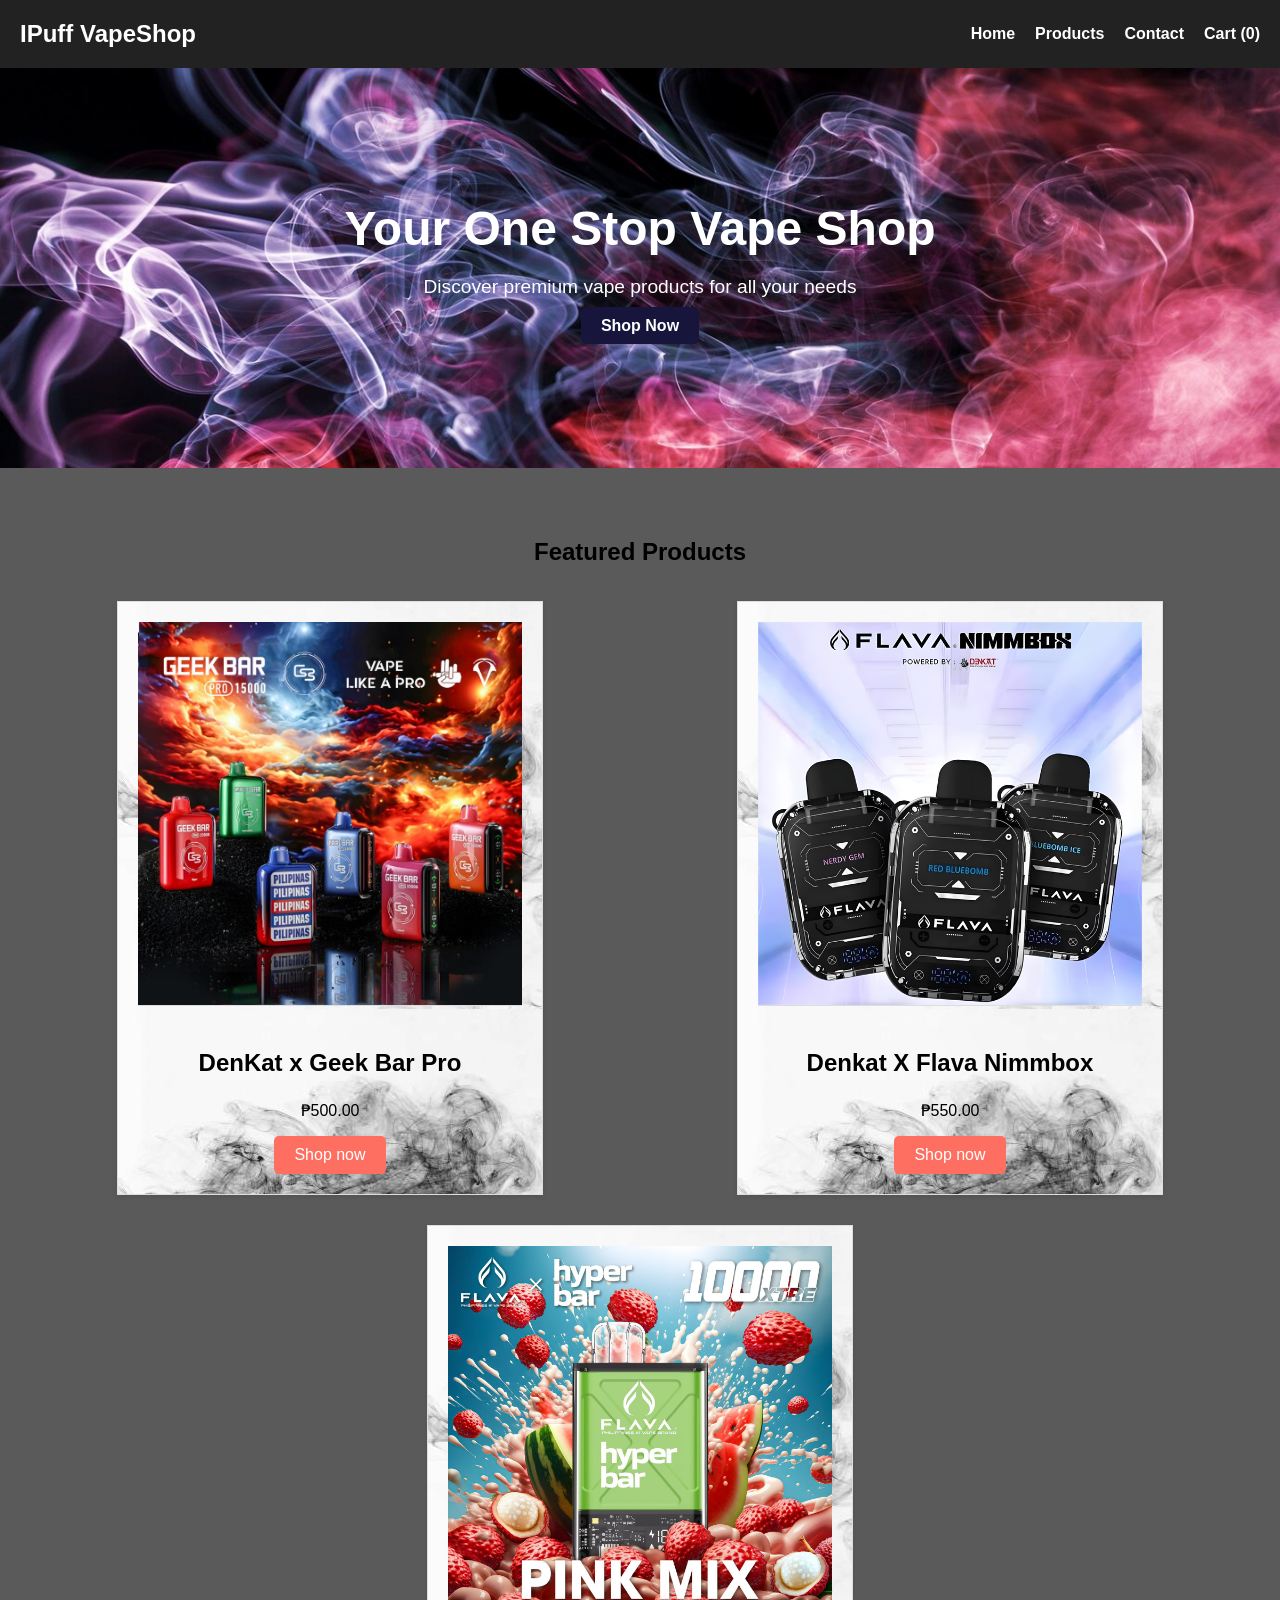
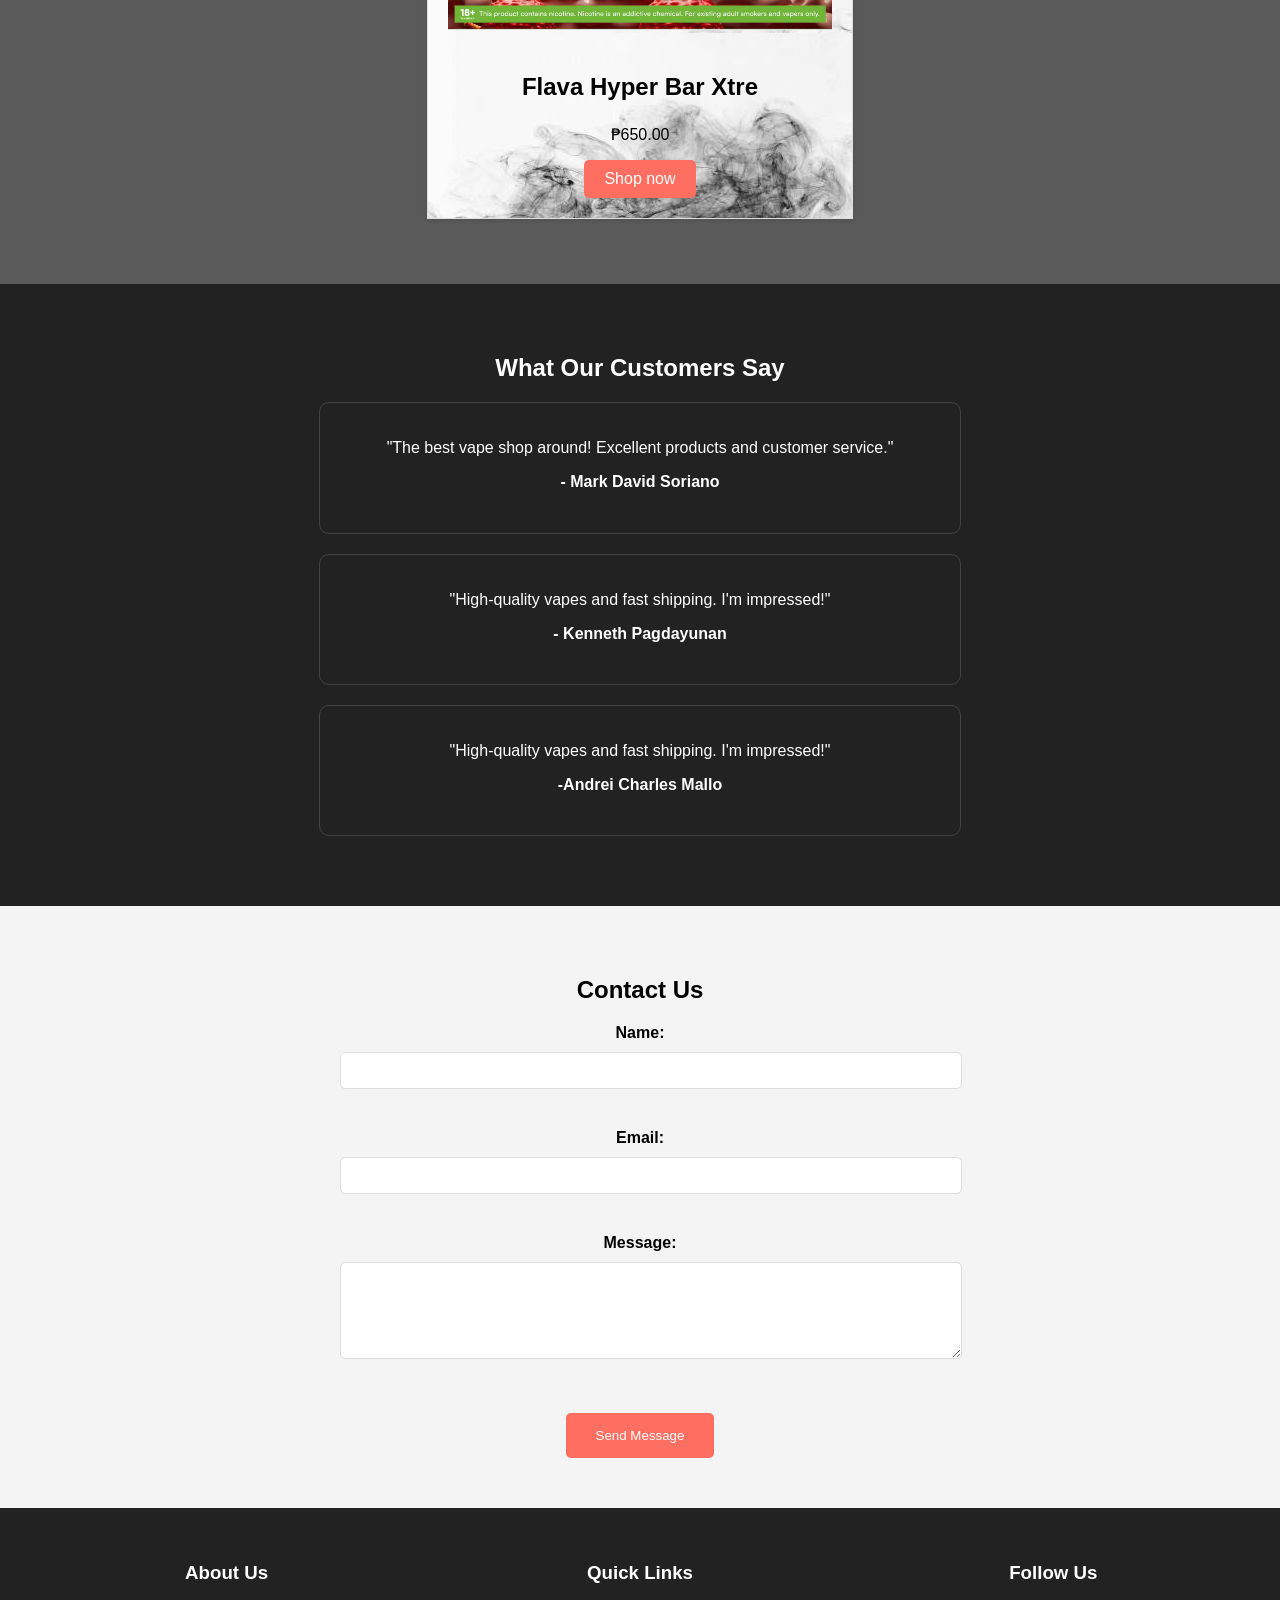
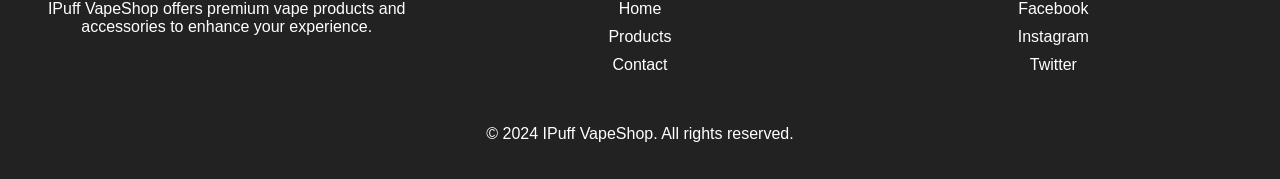
<file: index.html>
<!DOCTYPE html>
<html lang="en">
<head>
    <meta charset="UTF-8">
    <meta name="viewport" content="width=device-width, initial-scale=1.0">
    <meta name="description" content="Premium Vape Products and Accessories">
    <title>IPuff VapeShop</title>
    <link rel="stylesheet" href="styles.css">
</head>
<body>
    <header>
        <nav>
            <div class="logo">
                <h1>IPuff VapeShop</h1>
            </div>
            <ul class="nav-links">
                <li><a href="index.html">Home</a></li>
                <li><a href="Products.html">Products</a></li>
                <li><a href="contact.html">Contact</a></li>
                <li><a href="Cart.html">Cart (<span id="cart-count">0</span>)</a></li>
            </ul>
        </nav>
    </header>

    <!-- Home Section -->
    <section id="home" class="banner">
        <div class="banner-text">
            <h2>Your One Stop Vape Shop</h2>
            <p>Discover premium vape products for all your needs</p>
            <a href="Products.html" class="cta">Shop Now</a>
        </div>
    </section>

    <!-- Products Section -->
    <section id="products" class="products-section">
        <h2>Featured Products</h2>
        <div class="product-grid">
            <div class="product-item">
                <img src="products/DenKat x Geek Bar Pro 15k Disposable Vape.jpg" alt="DenKat x Geek Bar Pro">
                <h3>DenKat x Geek Bar Pro</h3>
                <p>₱500.00</p>
                <a href="Products.html" class="product-button">Shop now</a>
            </div>
            <div class="product-item">
                <img src="products/Denkat X Flava Nimmbox 10k Disposable Vape.png" alt="Denkat X Flava Nimmbox">
                <h3>Denkat X Flava Nimmbox</h3>
                <p>₱550.00</p>
                <a href="Products.html" class="product-button">Shop now</a>
            </div>
            <div class="product-item">
                <img src="products/Flava Hyper Bar Xtre 10000 Puffs Disposable Vape.jpg" alt="Flava Hyper Bar Xtre">
                <h3>Flava Hyper Bar Xtre</h3>
                <p>₱650.00</p>
                <a href="Products.html" class="product-button">Shop now</a>
            </div>
        </div>
    </section>

    <!-- Testimonials Section -->
    <section id="testimonials" class="testimonials-section">
        <h2>What Our Customers Say</h2>
        <div class="testimonial">
            <p>"The best vape shop around! Excellent products and customer service."</p>
            <h4>- Mark David Soriano</h4>
        </div>
        <div class="testimonial">
            <p>"High-quality vapes and fast shipping. I'm impressed!"</p>
            <h4>- Kenneth Pagdayunan</h4>
        </div>
        <div class="testimonial">
            <p>"High-quality vapes and fast shipping. I'm impressed!"</p>
            <h4>-Andrei Charles Mallo</h4>
        </div>
    </section>

    <!-- Contact Section -->
    <section id="contact" class="contact-section">
        <h2>Contact Us</h2>
        <form id="contactForm">
            <div class="form-group">
                <label for="name">Name:</label>
                <input type="text" id="name" name="name" required>
            </div>
            <div class="form-group">
                <label for="email">Email:</label>
                <input type="email" id="email" name="email" required>
            </div>
            <div class="form-group">
                <label for="message">Message:</label>
                <textarea id="message" name="message" rows="5" required></textarea>
            </div>
            <button type="submit" class="submit-button">Send Message</button>
        </form>
    </section>

    <!-- Footer -->
    <footer>
        <div class="footer-content">
            <div class="about">
                <h3>About Us</h3>
                <p>IPuff VapeShop offers premium vape products and accessories to enhance your experience.</p>
            </div>
            <div class="links">
                <h3>Quick Links</h3>
                <ul>
                    <li><a href="Index.html">Home</a></li>
                    <li><a href="Products.html">Products</a></li>
                    <li><a href="contact.html">Contact</a></li>
                </ul>
            </div>
            <div class="social">
                <h3>Follow Us</h3>
                <ul>
                    <li><a href="#">Facebook</a></li>
                    <li><a href="#">Instagram</a></li>
                    <li><a href="#">Twitter</a></li>
                </ul>
            </div>
        </div>
        <p>© 2024 IPuff VapeShop. All rights reserved.</p>
    </footer>

    <script src="cart.js"></script>
    <script src="app.js"></script>
</body>
</html>
</file>
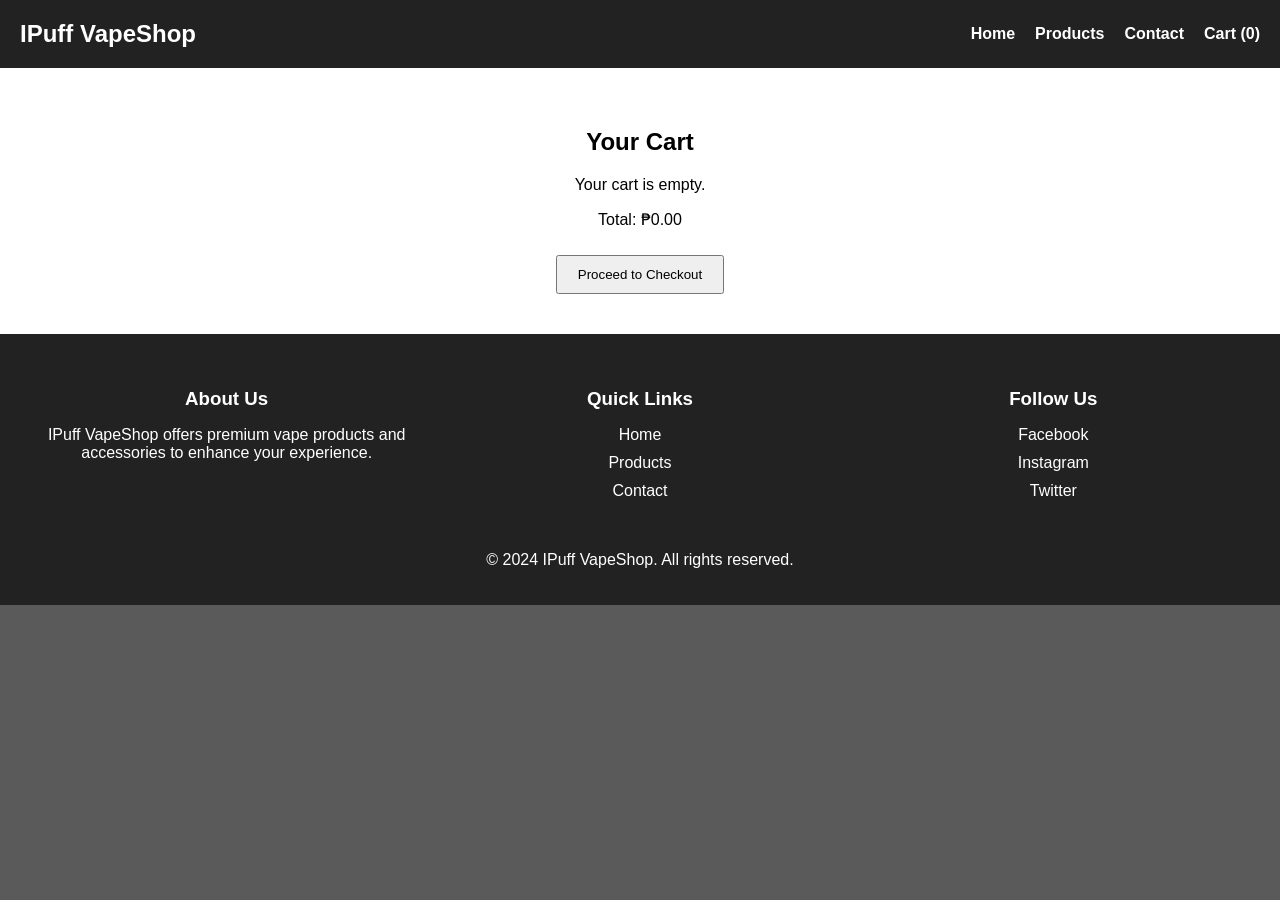
<file: Cart.html>
<!DOCTYPE html>
<html lang="en">
<head>
    <meta charset="UTF-8">
    <meta name="viewport" content="width=device-width, initial-scale=1.0">
    <meta name="description" content="Your Shopping Cart">
    <title>Your Cart - IPuff VapeShop</title>
    <link rel="stylesheet" href="styles.css"> <!-- Link to your CSS file -->
</head>
<body>
<header>
    <nav>
        <div class="logo">
            <h1>IPuff VapeShop</h1>
        </div>
        <ul class="nav-links">
            <li><a href="index.html">Home</a></li>
            <li><a href="Products.html">Products</a></li>
            <li><a href="contact.html">Contact</a></li>
            <li><a href="cart.html">Cart (<span id="cart-count">0</span>)</a></li>
        </ul>
    </nav>
</header>

<section id="cart" class="cart-section">
    <h2>Your Cart</h2>
    
    <!-- Updated container to display cart items -->
    <div id="cart-items"></div> 
    
    <p>Total: <span id="total-price">&#8369;0.00</span></p> <!-- &#8369; is the HTML entity for the Philippine Peso symbol -->
    
    <section class="checkout-section">
        <!-- Checkout Button -->
        <button id="checkout-button" onclick="checkout()">Proceed to Checkout</button>
    </section>
</section>

<!-- Confirmation Popup -->
<div id="confirmation-popup" class="confirmation-popup" style="display: none;">
    <div class="popup-content">
        <h3>Order Confirmation</h3>
        <p id="confirmation-message"></p>
        <button onclick="closeConfirmation()">Close</button>
    </div>
</div>

<!-- Footer -->
<footer>
    <div class="footer-content">
        <div class="about">
            <h3>About Us</h3>
            <p>IPuff VapeShop offers premium vape products and accessories to enhance your experience.</p>
        </div>
        <div class="links">
            <h3>Quick Links</h3>
            <ul>
                <li><a href="index.html">Home</a></li>
                <li><a href="Products.html">Products</a></li>
                <li><a href="contact.html">Contact</a></li>
            </ul>
        </div>
        <div class="social">
            <h3>Follow Us</h3>
            <ul>
                <li><a href="#">Facebook</a></li>
                <li><a href="#">Instagram</a></li>
                <li><a href="#">Twitter</a></li>
            </ul>
        </div>
    </div>
    <p>&copy; 2024 IPuff VapeShop. All rights reserved.</p>
</footer>

<!-- Scripts -->
<script src="app.js"></script>
<script src="cart.js"></script> <!-- Link to your cart.js for handling cart operations -->

</body>
</html>
</file>
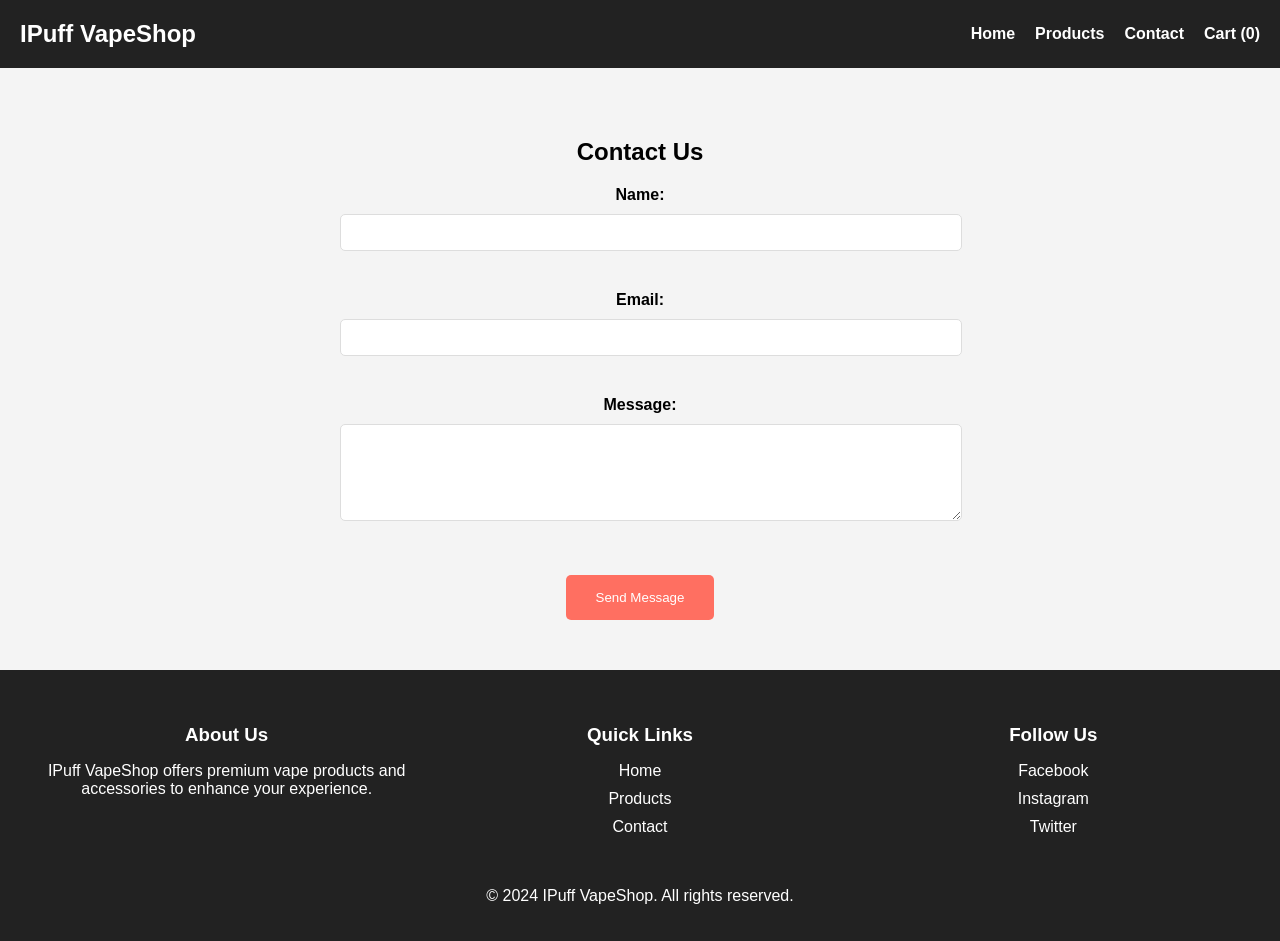
<file: contact.html>
<!DOCTYPE html>
<html lang="en">
<head>
    <meta charset="UTF-8">
    <meta name="viewport" content="width=device-width, initial-scale=1.0">
    <meta name="description" content="Premium Vape Products and Accessories">
    <title>IPuff VapeShop</title>
    <link rel="stylesheet" href="styles.css">
</head>
<body>
    <header>
    <nav>
        <div class="logo">
            <h1>IPuff VapeShop</h1>
        </div>
        <ul class="nav-links">
            <li><a href="index.html">Home</a></li>
            <li><a href="Products.html">Products</a></li>
            <li><a href="contact.html">Contact</a></li>
            <li><a href="Cart.html">Cart (<span id="cart-count">0</span>)</a></li>
        </ul>
    </nav>
</header>

 <!-- Contact Section -->
 <section id="contact" class="contact-section">
    <h2>Contact Us</h2>
    <form id="contactForm">
        <div class="form-group">
            <label for="name">Name:</label>
            <input type="text" id="name" name="name" required>
        </div>
        <div class="form-group">
            <label for="email">Email:</label>
            <input type="email" id="email" name="email" required>
        </div>
        <div class="form-group">
            <label for="message">Message:</label>
            <textarea id="message" name="message" rows="5" required></textarea>
        </div>
        <button type="submit" class="submit-button">Send Message</button>
    </form>
</section>

 <!-- Footer -->
 <footer>
    <div class="footer-content">
        <div class="about">
            <h3>About Us</h3>
            <p>IPuff VapeShop offers premium vape products and accessories to enhance your experience.</p>
        </div>
        <div class="links">
            <h3>Quick Links</h3>
            <ul>
                <li><a href="index.html">Home</a></li>
                <li><a href="Products.html">Products</a></li>
                <li><a href="contact.html">Contact</a></li>
            </ul>
        </div>
        <div class="social">
            <h3>Follow Us</h3>
            <ul>
                <li><a href="#">Facebook</a></li>
                <li><a href="#">Instagram</a></li>
                <li><a href="#">Twitter</a></li>
            </ul>
        </div>
    </div>
    <p>© 2024 IPuff VapeShop. All rights reserved.</p>
</footer>

<!-- Link to external JavaScript file -->
<script src="cart.js"></script>
<script src="app.js"></script>
</file>
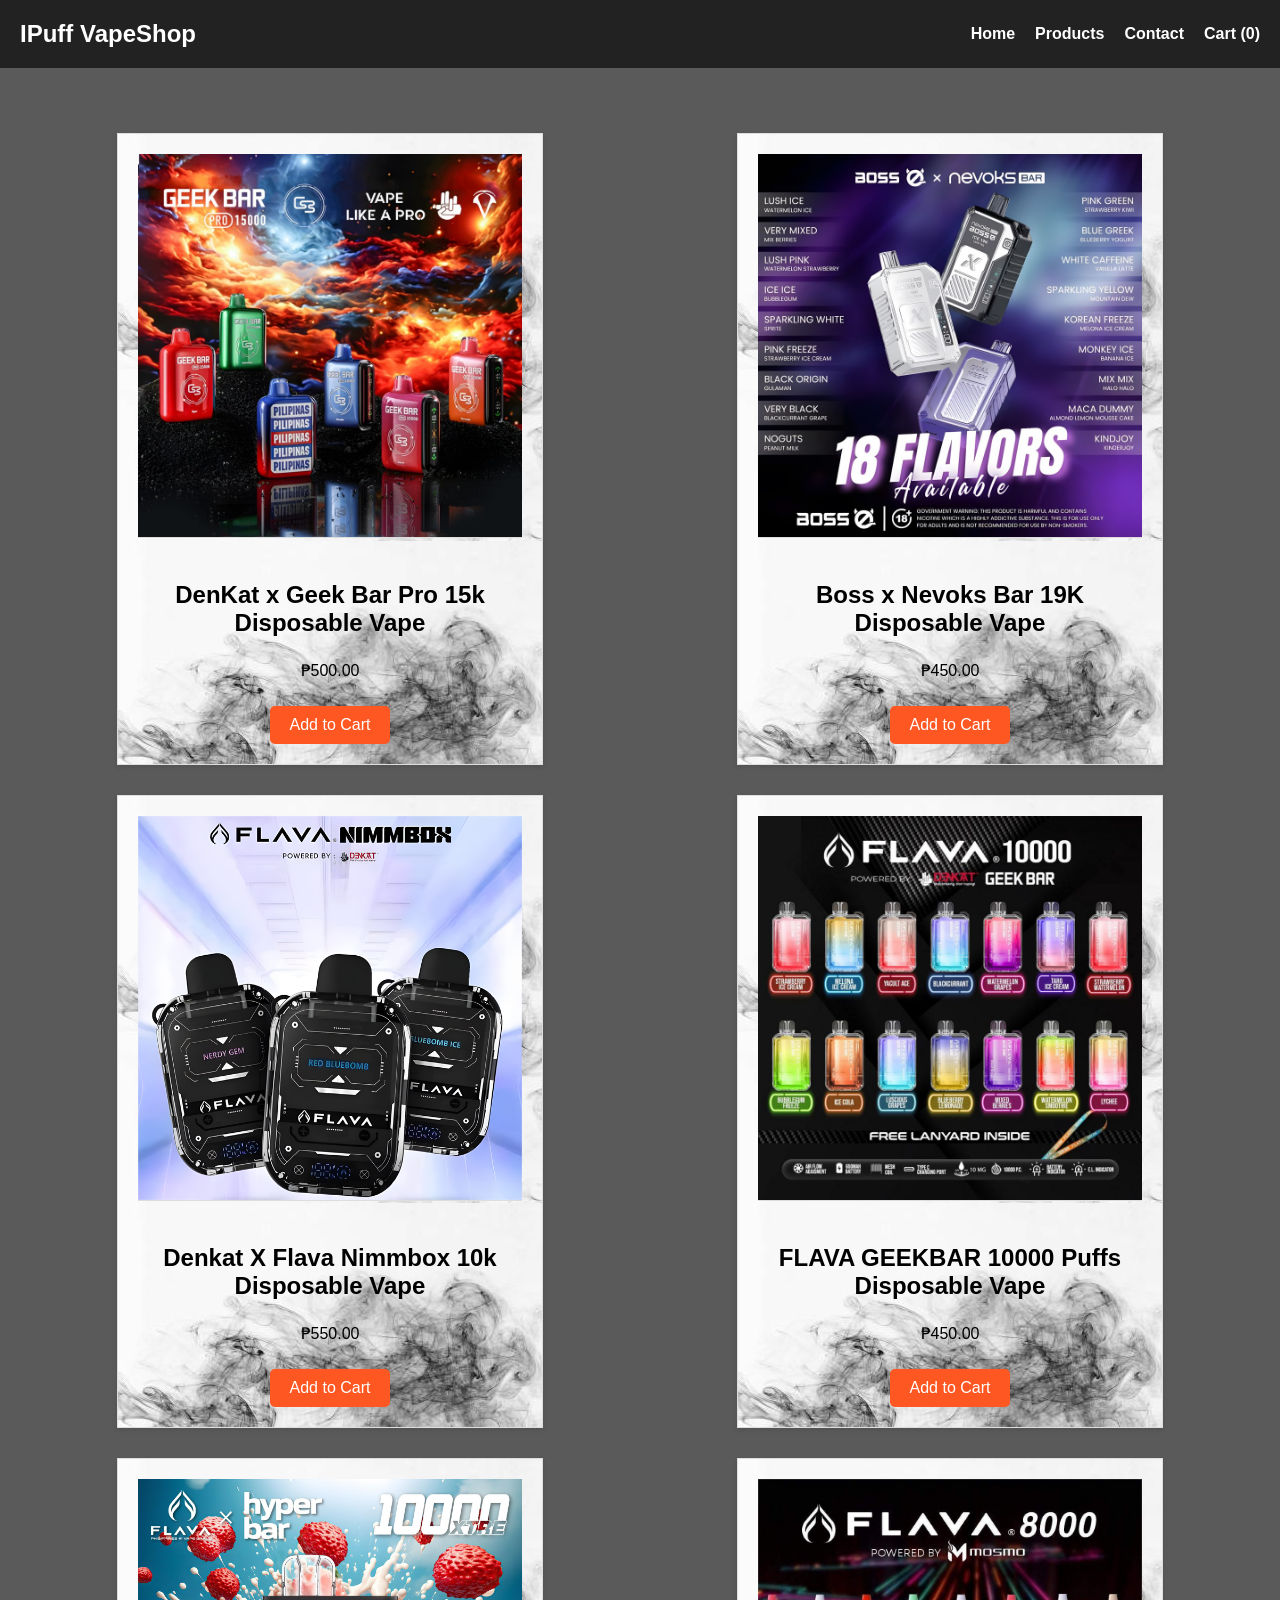
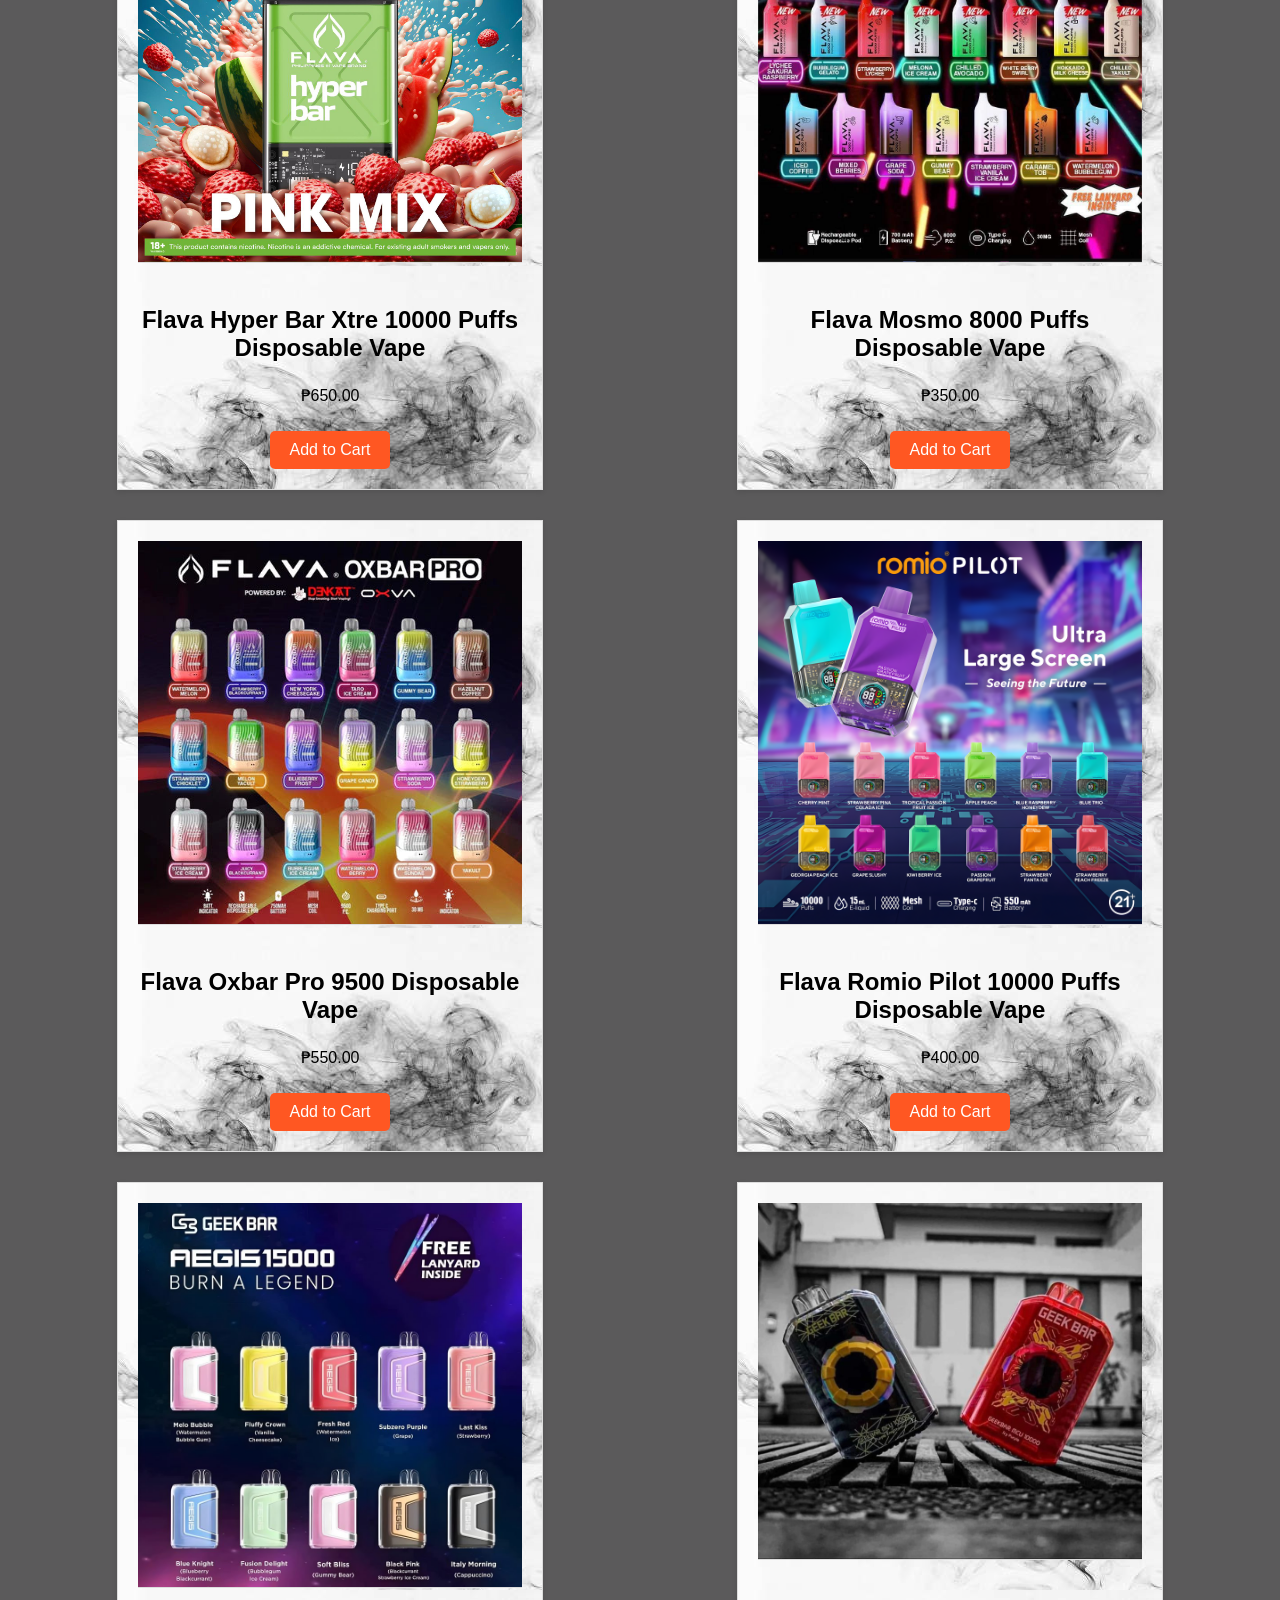
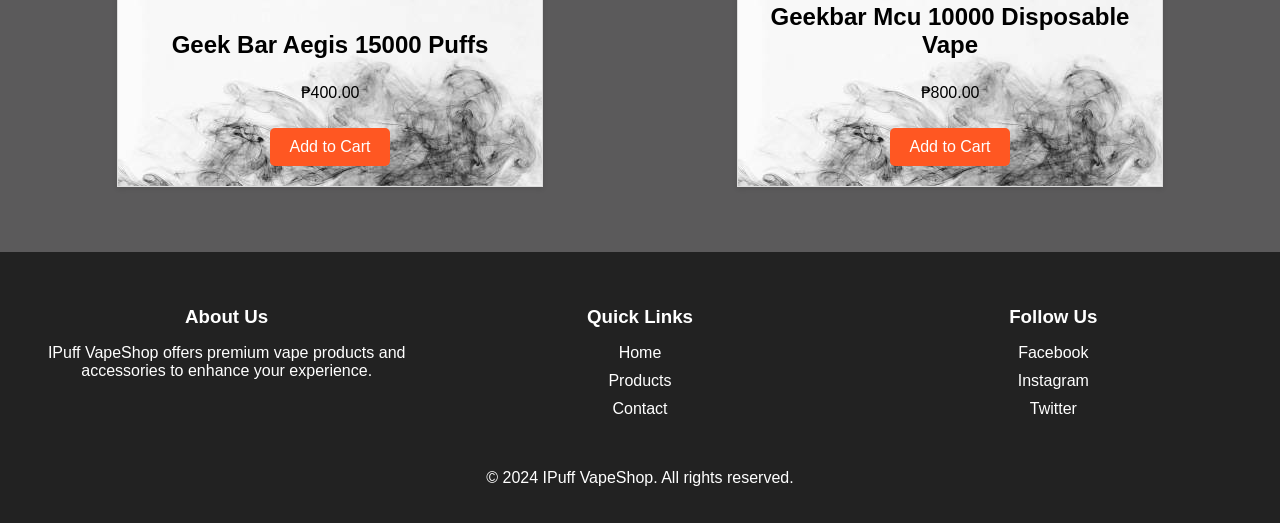
<file: Products.html>
<!DOCTYPE html>
<html lang="en">
<head>
    <meta charset="UTF-8">
    <meta name="viewport" content="width=device-width, initial-scale=1.0">
    <meta name="description" content="Premium Vape Products and Accessories">
    <title>Vape Store</title>
    <link rel="stylesheet" href="styles.css">
</head>
<body>
    <header>
        <nav>
            <div class="logo">
                <h1>IPuff VapeShop</h1>
            </div>
            <ul class="nav-links">
                <li><a href="index.html">Home</a></li>
                <li><a href="Products.html">Products</a></li>
                <li><a href="contact.html">Contact</a></li>
                <li><a href="cart.html">Cart (<span id="cart-count">0</span>)</a></li>
            </ul>
        </nav>
    </header>
    <section id="products" class="products-section">

        <!-- Product A -->
        <div class="product-item">
            <img src="products/DenKat x Geek Bar Pro 15k Disposable Vape.jpg" alt="DenKat x Geek Bar Pro">
            <h3>DenKat x Geek Bar Pro 15k Disposable Vape</h3>
            <p>₱500.00</p>
            <!-- Add to Cart button -->
            <button class="add-to-cart-button" data-name="DenKat x Geek Bar Pro 15k Disposable Vape" data-image="products/DenKat x Geek Bar Pro 15k Disposable Vape.jpg" data-price="500.00">Add to Cart</button>                    
        </div>

        <!-- Product B -->
        <div class="product-item">
            <img src="products/Boss x Nevoks Bar 19K Disposable Vape.jpg" alt="Boss x Nevoks Bar">
            <h3>Boss x Nevoks Bar 19K Disposable Vape</h3>
            <p>₱450.00</p>
            <!-- Add to Cart button -->
            <button class="add-to-cart-button" data-name="Boss x Nevoks Bar 19K Disposable Vape" data-image="products/Boss x Nevoks Bar 19K Disposable Vape.jpg" data-price="450.00">Add to Cart</button>                    
        </div>

    <!-- Product c -->
    <div class="product-item">
        <img src="products/Denkat X Flava Nimmbox 10k Disposable Vape.png" alt="Denkat X Flava Nimmbox">
        <h3>Denkat X Flava Nimmbox 10k Disposable Vape</h3>
        <p>₱550.00</p>
        <!-- Add to Cart button -->
        <button class="add-to-cart-button" data-name="Denkat X Flava Nimmbox 10k Disposable Vape" data-image="Denkat X Flava Nimmbox 10k Disposable Vape.png" data-price="550.00">Add to Cart</button>                    
    </div>

    <!-- Product D -->
    <div class="product-item">
        <img src="products/FLAVA GEEKBAR 10000 Puffs Disposable Vape.jpg" alt="FLAVA GEEKBAR">
        <h3>FLAVA GEEKBAR 10000 Puffs Disposable Vape</h3>
        <p>₱450.00</p>
        <!-- Add to Cart button -->
        <button class="add-to-cart-button" data-name="FLAVA GEEKBAR 10000 Puffs Disposable" data-image="products/FLAVA GEEKBAR 10000 Puffs Disposable Vape.jpg" data-price="450.00">Add to Cart</button>                    
    </div>

    <!-- Product E -->
    <div class="product-item">
        <img src="products/Flava Hyper Bar Xtre 10000 Puffs Disposable Vape.jpg" alt="Flava Hyper Bar Xtre">
        <h3>Flava Hyper Bar Xtre 10000 Puffs Disposable Vape</h3>
        <p>₱650.00</p>
        <!-- Add to Cart button -->
        <button class="add-to-cart-button" data-name="Flava Hyper Bar Xtre" data-image="products/Flava Hyper Bar Xtre 10000 Puffs Disposable vape.jpeg" data-price="650.00">Add to Cart</button>                    
    </div>

     <!-- Product F -->
     <div class="product-item">
        <img src="products/Flava Mosmo 8000 Puffs Disposable Vape.jpg" alt="Flava Mosmo">
        <h3>Flava Mosmo 8000 Puffs Disposable Vape</h3>
        <p>₱350.00</p>
        <!-- Add to Cart button -->
        <button class="add-to-cart-button" data-name="Flava Mosmo" data-image="products/Flava Mosmo 8000 Puffs Disposable Vape.jpeg" data-price="350.00">Add to Cart</button> 
     </div>

      <!-- Product G -->
      <div class="product-item">
        <img src="products/Flava Oxbar Pro 9500 Disposable Vape.jpg" alt="Flava Oxbar Pro">
        <h3>Flava Oxbar Pro 9500 Disposable Vape</h3>
        <p>₱550.00</p>
        <!-- Add to Cart button -->
        <button class="add-to-cart-button" data-name="Flava Oxbar Pro" data-image="products/Flava Oxbar Pro 9500 Disposable Vape.jpg" data-price="550.00">Add to Cart</button>                    
    </div>

        <!-- Product H -->
        <div class="product-item">
            <img src="products/Flava Romio Pilot 10000 Puffs Disposable Vape.png" alt="Flava Romio Pilot">
            <h3>Flava Romio Pilot 10000 Puffs Disposable Vape</h3>
            <p>₱400.00</p>
            <!-- Add to Cart button -->
            <button class="add-to-cart-button" data-name="Flava Romio Pilot" data-image="products/Flava Romio Pilot 10000 Puffs Disposable Vape.png" data-price="400.00">Add to Cart</button>                    
        </div>
         <!-- Product I -->
         <div class="product-item">
            <img src="products/Geek Bar Aegis 15000 Puffs.jpg" alt="Geek Bar Aegis">
            <h3>Geek Bar Aegis 15000 Puffs</h3>
            <p>₱400.00</p>
            <!-- Add to Cart button -->
            <button class="add-to-cart-button" data-name="Geek Bar Aegis" data-image="products/Geek Bar Aegis 15000 Puffse.jpg" data-price="400.00">Add to Cart</button>                    
        </div>
    </div>
    <!-- Product J-->
    <div class="product-item">
       <img src="products/Geekbar Mcu 10000 Disposable Vape.jpg" alt="Geekbar Mcu">
       <h3>Geekbar Mcu 10000 Disposable Vape</h3>
       <p>₱800.00</p>
       <!-- Add to Cart button -->
       <button class="add-to-cart-button" data-name="Geek Bar Aegis" data-image="products/Geekbar Mcu 10000 Disposable Vape.jpg" data-price="800.00">Add to Cart</button>                    
   </div>
    <!-- Additional products can be added similarly -->
</section>

<!-- Popup Notification (hidden by default) -->
<div id="popup-notification" class="popup-notification"></div>

    <!-- Footer -->
    <footer>
        <div class="footer-content">
            <div class="about">
                <h3>About Us</h3>
                <p>IPuff VapeShop offers premium vape products and accessories to enhance your experience.</p>
            </div>
            <div class="links">
                <h3>Quick Links</h3>
                <ul>
                    <li><a href="index.html">Home</a></li>
                    <li><a href="Products.html">Products</a></li>
                    <li><a href="contact.html">Contact</a></li>
                </ul>
            </div>
            <div class="social">
                <h3>Follow Us</h3>
                <ul>
                    <li><a href="#">Facebook</a></li>
                    <li><a href="#">Instagram</a></li>
                    <li><a href="#">Twitter</a></li>
                </ul>
            </div>
        </div>
        <p>© 2024 IPuff VapeShop. All rights reserved.</p>
    </footer>

    <!-- Link to your JavaScript file -->
    <script src="cart.js"></script>
    <script src="app.js"></script> 
    
</body>
</html>
</file>
<file: styles.css>
/* General Styles */
body {
    font-family: Arial, sans-serif;
    margin: 0;
    padding: 0;
    background-color: #5b5a5b;
    color: #000000;
}

header {
    background-color: #222;
    padding: 20px;
    color: white;
}

header .logo h1 {
    margin: 0;
}

nav {
    display: flex;
    justify-content: space-between;
    align-items: center;
}

nav .nav-links {
    list-style: none;
    margin: 0;
    padding: 0;
    display: flex;
}

nav .nav-links li {
    margin-left: 20px;
}

nav .nav-links a {
    color: white;
    text-decoration: none;
    font-weight: bold;
}

.banner {
    background-image: url('smoke.jpg');
    background-size: cover;
    height: 400px;
    display: flex;
    justify-content: center;
    align-items: center;
    color: white;
    text-align: center;
}

.banner-text h2 {
    font-size: 3em;
    margin: 0;
}

.banner-text p {
    font-size: 1.2em;
}

.cta {
    background-color: #17153B;
    color: white;
    padding: 10px 20px;
    text-decoration: none;
    font-weight: bold;
    border-radius: 5px;
}

.products-section {
    padding: 40px;
    background-color: #ffffff;
    text-align: center;
}

.product-grid {
    display: flex;
    justify-content: space-around;
    flex-wrap: wrap;
}
.section {
    display: block;
    unicode-bidi: isolate;
}

.product {
    background-color: #fefcff;
    padding: 20px;
    margin: 10px;
    width: 30%;
    border: 1px solid #5b5a5b;
}

.product img {
    width: 100%;
    height: auto;
}

.product h3 {
    font-size: 1.5em;
    margin: 10px 0;
}

.buy-now {
    background-color: #000000;
    color: white;
    padding: 10px;
    border: none;
    cursor: pointer;
    border-radius: 5px;
}

.contact-section {
    padding: 40px;
    background-color: #f4f4f4;
    text-align: center;
}

form {
    max-width: 600px;
    margin: 0 auto;
}

form label {
    display: block;
    margin: 10px 0 5px;
}

form input, form textarea {
    width: 100%;
    padding: 10px;
    margin-bottom: 20px;
    border: 1px solid #ddd;
}

.submit-btn {
    background-color: #333;
    color: white;
    padding: 10px 20px;
    border: none;
    cursor: pointer;
    border-radius: 5px;
}

footer {
    text-align: center;
    padding: 20px;
    background-color: #222;
    color: white;
}
/* Cart styles */
.cart-section {
    padding: 40px;
    background-color: white;
    text-align: center;
}

.cart-item {
    border-bottom: 1px solid #ddd;
    padding: 10px 0;
}

.cart-item h4 {
    margin: 0;
}

.cart-item p {
    margin: 5px 0;
}

.remove-from-cart {
    background-color: #000000;
    color: white;
    padding: 5px 10px;
    border: none;
    cursor: pointer;
    border-radius: 5px;
}

#cart-total {
    margin-top: 20px;
    font-size: 1.5em;
}


/* Products Section */
.products-section {
    padding: 50px 20px;
    background-color: #5b5a5b;
    text-align: center;
    display: flex;
    justify-content: space-around;
    flex-wrap: wrap;
}

.product-grid {
    display: flex;
    justify-content: space-around;
    flex-wrap: wrap;
}

.product-item {
    background-image: url('smoke3.jpg');
    border: 1px solid #ddd;
    margin: 15px;
    padding: 20px;
    width: calc(33.333% - 30px);
    box-shadow: 0 2px 5px rgba(0, 0, 0, 0.1);
}

.product-item img {
    max-width: 100%;
    height: auto;
    border-bottom: 1px solid #ddd;
    margin-bottom: 15px;
}

.product-item h3 {
    font-size: 1.5em;
}

.product-button {
    background-color: #ff6f61;
    color: white;
    padding: 10px 20px;
    text-decoration: none;
    border-radius: 5px;
    display: inline-block;
}

/* Testimonials Section */
.testimonials-section {
    background-color: #222;
    color: white;
    padding: 50px 20px;
    text-align: center;
}

.testimonial {
    margin: 20px auto;
    max-width: 600px;
    padding: 20px;
    border: 1px solid #444;
    border-radius: 10px;
}

.testimonial h4 {
    margin-top: 15px;
    font-weight: bold;
}

/* Contact Section */
.contact-section {
    padding: 50px 20px;
}

.contact-section form {
    max-width: 600px;
    margin: 0 auto;
}

.form-group {
    margin-bottom: 20px;
}

.form-group label {
    display: block;
    margin-bottom: 10px;
    font-weight: bold;
}

.form-group input, .form-group textarea {
    width: 100%;
    padding: 10px;
    border: 1px solid #ddd;
    border-radius: 5px;
}

.submit-button {
    background-color: #ff6f61;
    color: white;
    padding: 15px 30px;
    border: none;
    border-radius: 5px;
    cursor: pointer;
}

/* Footer */
footer {
    background-color: #222;
    color: white;
    padding: 20px;
    text-align: center;
}

.footer-content {
    display: flex;
    justify-content: space-around;
    flex-wrap: wrap;
    margin-bottom: 20px;
}

.footer-content div {
    flex: 1;
    margin: 15px;
}

.footer-content h3 {
    margin-bottom: 15px;
}

.footer-content ul {
    list-style: none;
    padding: 0;
}

.footer-content ul li {
    margin-bottom: 10px;
}

.footer-content ul li a {
    color: white;
    text-decoration: none;
}

.footer-content ul li a:hover {
    text-decoration: underline;
}
/* Style for the Add to Cart button effect */
.add-to-cart-effect {
    position: absolute;
    top: 50%;
    left: 50%;
    transform: translate(-50%, -50%);
    font-size: 24px;
    color: #fff;
    background-color: #4CAF50;
    padding: 5px 10px;
    border-radius: 50%;
    opacity: 0;
    animation: fadeInOut 0.5s forwards;
}

/* Animation for fading out the effect */
@keyframes fadeInOut {
    0% {
        opacity: 0;
    }
    50% {
        opacity: 1;
    }
    100% {
        opacity: 0;
        transform: translate(-50%, -50%) scale(0.8);
    }
}

/* Optional: Make sure the button has position relative for the effect to be positioned correctly */
.add-to-cart-button {
    position: relative;
    padding: 10px 20px;
    background-color: #ff5722;
    color: white;
    border: none;
    cursor: pointer;
    font-size: 16px;
    border-radius: 5px;
    transition: background-color 0.3s ease;
}

.add-to-cart-button:hover {
    background-color: #e64a19;
}

/* Notification Styles */
.cart-notification, .checkout-notification {
    position: fixed;
    top: 20px;
    left: 50%;
    transform: translateX(-50%);
    background-color: #4CAF50; /* Green color for success */
    color: white;
    padding: 10px 20px;
    font-size: 16px;
    border-radius: 5px;
    z-index: 1000;
    opacity: 0;
    animation: fadeIn 0.5s ease-out forwards;
}

/* Fade-in animation */
@keyframes fadeIn {
    0% {
        opacity: 0;
    }
    100% {
        opacity: 1;
    }
}
/* Styling for Buy Now Button */
.buy-now-button {
    background-color: #28a745; /* Green color */
    color: white;
    padding: 10px 20px;
    border: none;
    cursor: pointer;
    font-size: 16px;
    border-radius: 5px;
    transition: background-color 0.3s;
}

.buy-now-button:hover {
    background-color: #218838; /* Darker green on hover */
}

/* Styling for pop-up notifications */
.notification {
    position: fixed;
    top: 20px;
    left: 50%;
    transform: translateX(-50%);
    background-color: #4CAF50; /* Green for success */
    color: white;
    padding: 10px 20px;
    font-size: 16px;
    border-radius: 5px;
    z-index: 1000;
    opacity: 0;
    animation: fadeIn 0.5s ease-out forwards;
}

/* Fade-in animation */
@keyframes fadeIn {
    0% {
        opacity: 0;
    }
    100% {
        opacity: 1;
    }
}
/* Styling for pop-up notifications */
.notification {
    position: fixed;
    top: 20px;
    left: 50%;
    transform: translateX(-50%);
    background-color: #4CAF50; /* Green for success */
    color: white;
    padding: 10px 20px;
    font-size: 16px;
    border-radius: 5px;
    z-index: 1000;
    opacity: 0;
    animation: fadeIn 0.5s ease-out forwards;
}

/* Fade-in animation */
@keyframes fadeIn {
    0% {
        opacity: 0;
    }
    100% {
        opacity: 1;
    }
}
.cart-item {
    display: flex;
    align-items: center;
    margin-bottom: 15px;
    border-bottom: 1px solid #ddd;
    padding-bottom: 10px;
}

.cart-item img {
    width: 50px;
    height: 50px;
    margin-right: 15px;
}

.cart-item-details {
    flex-grow: 1;
}

.cart-item-name {
    font-weight: bold;
    margin-bottom: 5px;
}

.cart-item-price {
    font-size: 16px;
    margin-bottom: 5px;
}

.cart-item-quantity {
    display: flex;
    align-items: center;
}

.cart-item-quantity button {
    font-size: 18px;
    padding: 5px 10px;
    margin: 0 10px;
    cursor: pointer;
}

.cart-item-quantity .quantity {
    font-size: 16px;
    width: 40px;
    text-align: center;
}
.cart-item {
    display: flex;
    align-items: center;
    margin-bottom: 15px;
    border-bottom: 1px solid #ddd;
    padding-bottom: 10px;
}

.cart-item img {
    width: 50px;
    height: 50px;
    margin-right: 15px;
}

.cart-item-details {
    flex-grow: 1;
}

.cart-item-name {
    font-weight: bold;
    margin-bottom: 5px;
}

.cart-item-price {
    font-size: 16px;
    margin-bottom: 5px;
}

.cart-item-quantity {
    display: flex;
    align-items: center;
}

.cart-item-quantity button {
    font-size: 18px;
    padding: 5px 10px;
    margin: 0 10px;
    cursor: pointer;
}

.cart-item-quantity .quantity {
    font-size: 16px;
    width: 40px;
    text-align: center;
}
/* Popup Notification Styling */
.popup-notification {
    display: none; /* Hidden by default */
    position: fixed;
    top: 20px;
    left: 50%;
    transform: translateX(-50%);
    background-color: #4CAF50;
    color: white;
    padding: 10px 20px;
    border-radius: 5px;
    font-size: 16px;
    z-index: 9999;
}

.popup-notification.show {
    display: block;
}

/* Button Styling */
button {
    padding: 10px 20px;
    margin-top: 10px;
}

button:hover {
    opacity: 0.8;
}
.confirmation-popup {
    position: fixed;
    top: 0;
    left: 0;
    width: 100%;
    height: 100%;
    background-color: rgba(0, 0, 0, 0.7);
    display: flex;
    justify-content: center;
    align-items: center;
    z-index: 1001;
}

.popup-content {
    background-color: white;
    padding: 20px;
    border-radius: 5px;
    text-align: center;
}
</file>
